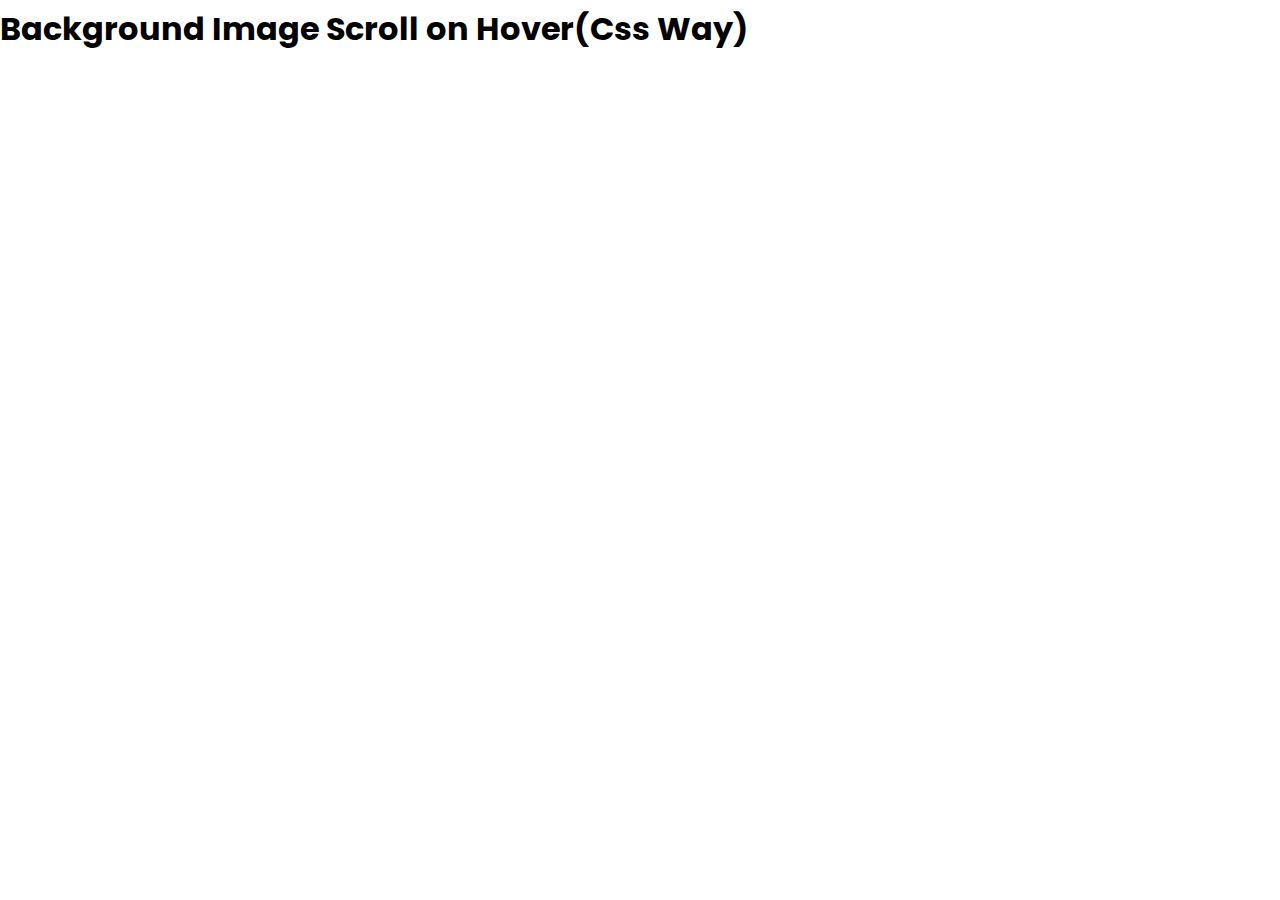
<file: background image scroll on hover/index.html>
<!DOCTYPE html>
<html lang="en">

<head>
  <meta charset="UTF-8">
  <meta http-equiv="X-UA-Compatible" content="IE=edge">
  <meta name="viewport" content="width=device-width, initial-scale=1.0">
  <title>Background Image Scroll on Hover(Css Way)</title>
  <link href="https://fonts.googleapis.com/css2?family=Poppins&display=swap" rel="stylesheet">
  <link rel="stylesheet" href="style.css">

</head>

<body>
  <div class="container">

    <h1>Background Image Scroll on Hover(Css Way)</h1>

    <div class="frame">
      <div class="background-image"></div>
    </div>

  </div>
</body>

</html>
</file>
<file: background image scroll on hover/style.css>
* {
  margin: 0;
  padding: 0;
}

body {
  font-family: 'Poppins', sans-serif;
  font-size: 16px;
}

.container {
  margin: 5px auto;
}

.frame {
  width: 300px;
  height: 300px;
  overflow: hidden;
  cursor: pointer;
}

.background-image {
  width: 100%;
  height: 100%;
  background: cover no-repeat;
  background-image: url(https://source.unsplash.com/300x1500/);
  transition: background-position 5s ease-out;
}

.frame:hover .background-image {
  background-position: 0 100%;
}
</file>
